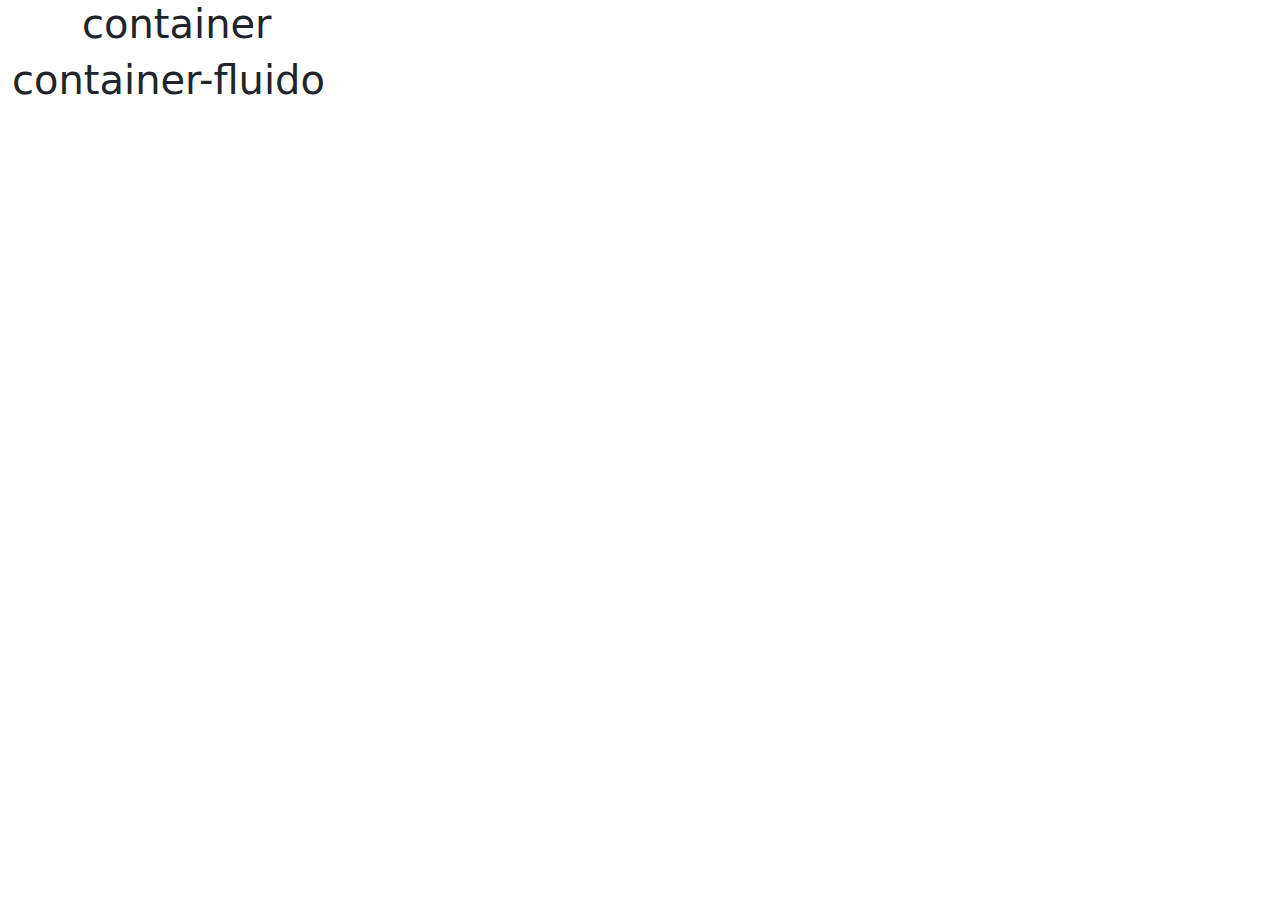
<file: bootstrap-main/2_layout/1_container/index.HTML>
<!DOCTYPE html>
<html lang="pt-br">
<head>
    <meta charset="UTF-8">
    <meta name="viewport" content="width=device-width, initial-scale=1.0">
    <title>Bootstrap</title>
    <link href="https://cdn.jsdelivr.net/npm/bootstrap@5.3.3/dist/css/bootstrap.min.css" rel="stylesheet" integrity="sha384-QWTKZyjpPEjISv5WaRU9OFeRpok6YctnYmDr5pNlyT2bRjXh0JMhjY6hW+ALEwIH" crossorigin="anonymous">
</head>
<body>
    <div class="container">
        <h1>container</h1>
    </div>
    
    <div class="container-fluid">
        <h1>container-fluido</h1>
    </div>
    
    <script src="https://cdn.jsdelivr.net/npm/bootstrap@5.3.3/dist/js/bootstrap.bundle.min.js" integrity="sha384-YvpcrYf0tY3lHB60NNkmXc5s9fDVZLESaAA55NDzOxhy9GkcIdslK1eN7N6jIeHz" crossorigin="anonymous"></script>
</body>
</html>
</file>
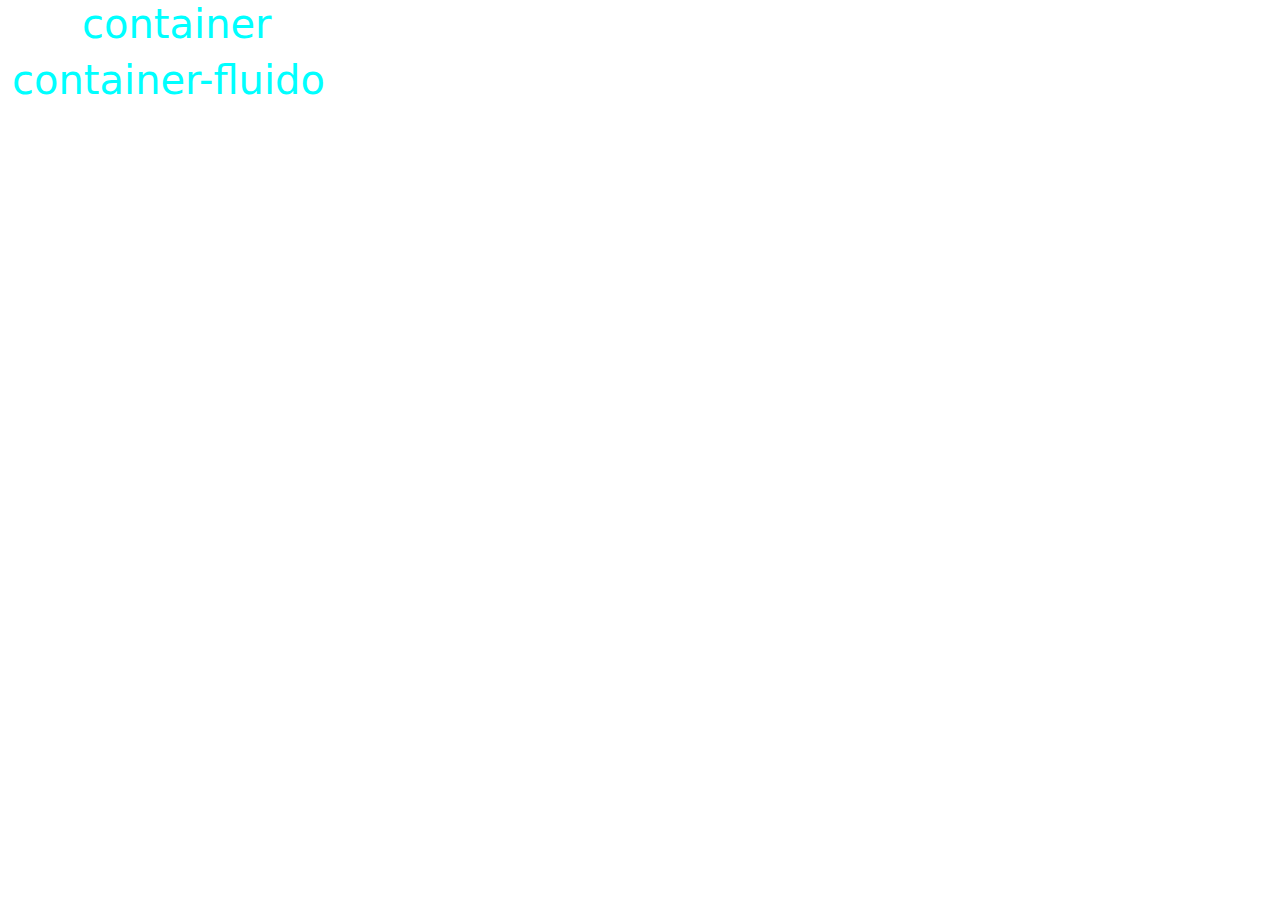
<file: bootstrap-main/2_layout/2_first_mobile/index.HTML>
<!DOCTYPE html>
<html lang="pt-br">
<head>
    <meta charset="UTF-8">
    <meta name="viewport" content="width=device-width, initial-scale=1.0">
    <title>Bootstrap</title>
    <link href="https://cdn.jsdelivr.net/npm/bootstrap@5.3.3/dist/css/bootstrap.min.css" rel="stylesheet" integrity="sha384-QWTKZyjpPEjISv5WaRU9OFeRpok6YctnYmDr5pNlyT2bRjXh0JMhjY6hW+ALEwIH" crossorigin="anonymous">
    <link rel="stylesheet" href="style.css">
</head>
<body>
    <div class="container">
        <h1>container</h1>
    </div>
    
    <div class="container-fluid">
        <h1>container-fluido</h1>
    </div>
    
    <script src="https://cdn.jsdelivr.net/npm/bootstrap@5.3.3/dist/js/bootstrap.bundle.min.js" integrity="sha384-YvpcrYf0tY3lHB60NNkmXc5s9fDVZLESaAA55NDzOxhy9GkcIdslK1eN7N6jIeHz" crossorigin="anonymous"></script>
</body>
</html>
</file>
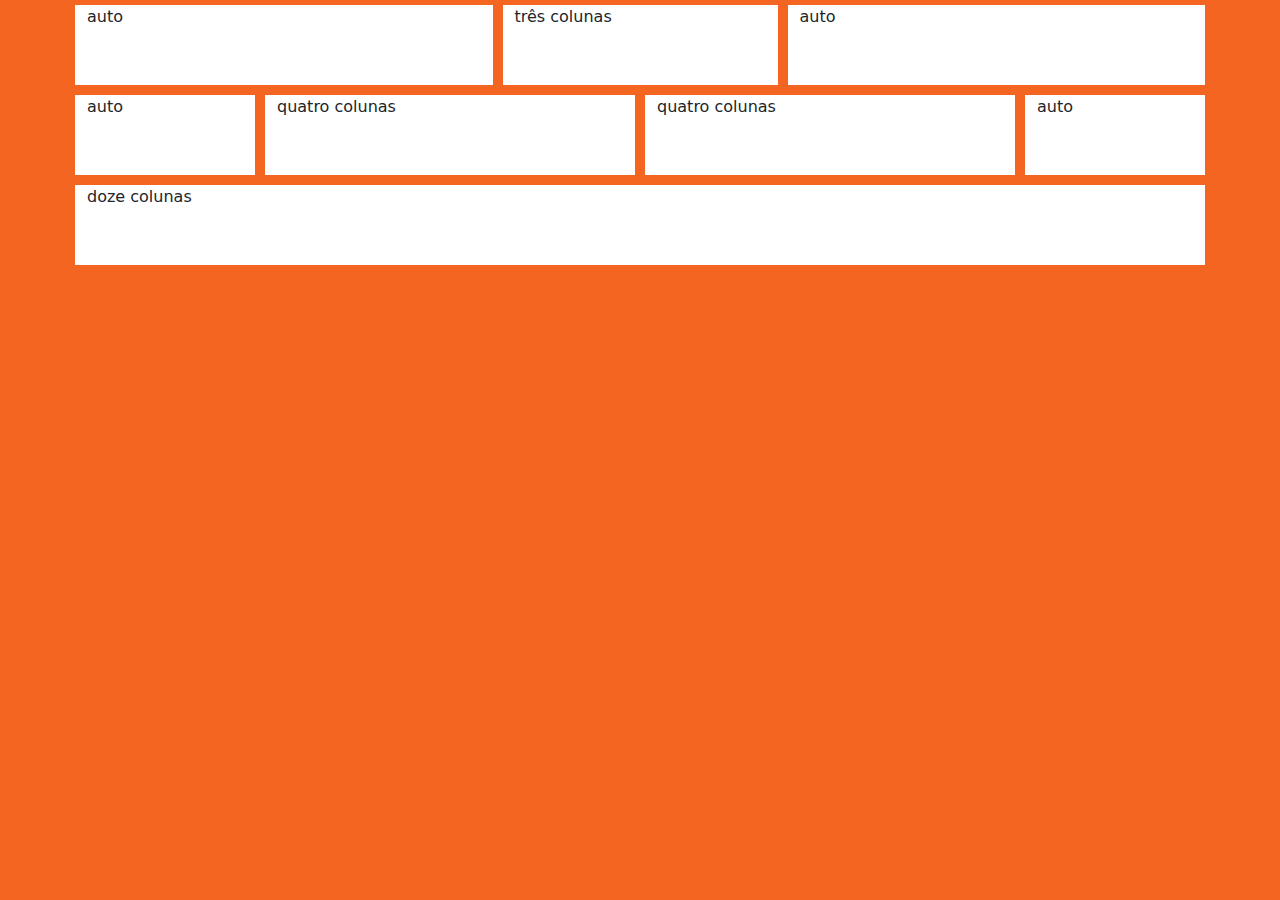
<file: bootstrap-main/2_layout/3_grid_system/index.HTML>
<!DOCTYPE html>
<html lang="pt-br">
<head>
    <meta charset="UTF-8">
    <meta name="viewport" content="width=device-width, initial-scale=1.0">
    <title>Bootstrap</title>
    <link href="https://cdn.jsdelivr.net/npm/bootstrap@5.3.3/dist/css/bootstrap.min.css" rel="stylesheet" integrity="sha384-QWTKZyjpPEjISv5WaRU9OFeRpok6YctnYmDr5pNlyT2bRjXh0JMhjY6hW+ALEwIH" crossorigin="anonymous">
    <link rel="stylesheet" href="style.css">
</head>
<body>
    <div class="container">
        <div class="row">

            <div class="col">auto</div>
            <div class="col-3">três colunas</div>
            <div class="col">auto</div>
        
        </div>

        <div class="row">
        
            <div class="col">auto</div>
            <div class="col-4">quatro colunas</div>
            <div class="col-4">quatro colunas</div>
            <div class="col">auto</div>
        
        </div>

        <div class="row">

            <div class="col-12">doze colunas</div>

        </div>

    </div>
    
    <script src="https://cdn.jsdelivr.net/npm/bootstrap@5.3.3/dist/js/bootstrap.bundle.min.js" integrity="sha384-YvpcrYf0tY3lHB60NNkmXc5s9fDVZLESaAA55NDzOxhy9GkcIdslK1eN7N6jIeHz" crossorigin="anonymous"></script>
</body>
</html>
</file>
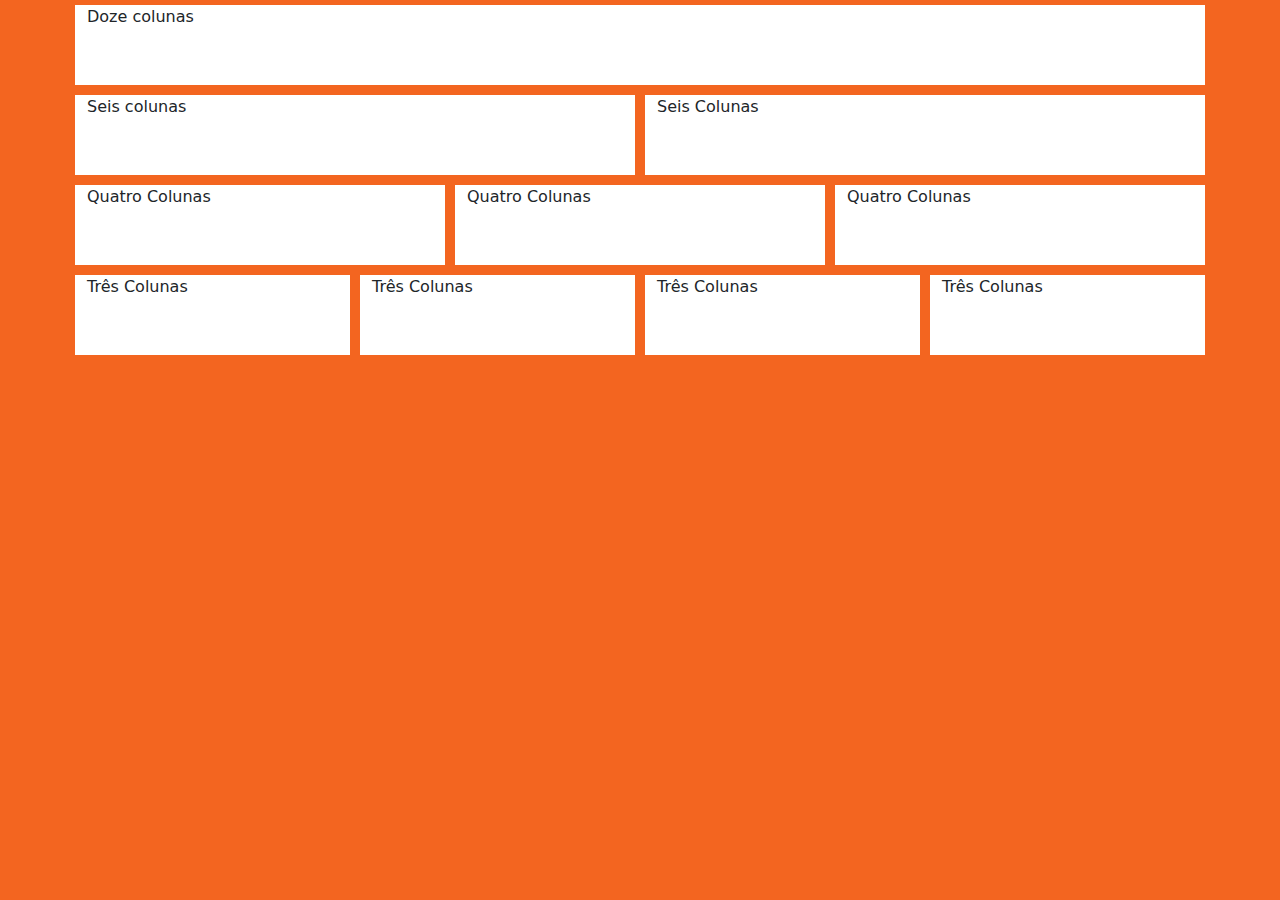
<file: bootstrap-main/2_layout/5_grid_system/index.HTML>
<!DOCTYPE html>
<html lang="pt-br">
<head>
    <meta charset="UTF-8">
    <meta name="viewport" content="width=device-width, initial-scale=1.0">
    <title>Bootstrap</title>
    <link href="https://cdn.jsdelivr.net/npm/bootstrap@5.3.3/dist/css/bootstrap.min.css" rel="stylesheet" integrity="sha384-QWTKZyjpPEjISv5WaRU9OFeRpok6YctnYmDr5pNlyT2bRjXh0JMhjY6hW+ALEwIH" crossorigin="anonymous">
    <link rel="stylesheet" href="style.css">
</head>
<body>
    <div class="container">
        <div class="row">
            <div class="col-12">Doze colunas</div>
        </div>

        <div class="row">
            <div class="col-6">Seis colunas</div>
            <div class="col-6">Seis Colunas</div>
        </div>

        <div class="row">
            <div class="col-4">Quatro Colunas</div>
            <div class="col-4">Quatro Colunas</div>
            <div class="col-4">Quatro Colunas</div>
        </div>

        <div class="row">
            <div class="col-3">Três Colunas</div>
            <div class="col-3">Três Colunas</div>
            <div class="col-3">Três Colunas</div>
            <div class="col-3">Três Colunas</div>
        </div>
    </div>
    
    <script src="https://cdn.jsdelivr.net/npm/bootstrap@5.3.3/dist/js/bootstrap.bundle.min.js" integrity="sha384-YvpcrYf0tY3lHB60NNkmXc5s9fDVZLESaAA55NDzOxhy9GkcIdslK1eN7N6jIeHz" crossorigin="anonymous"></script>
</body>
</html>
</file>
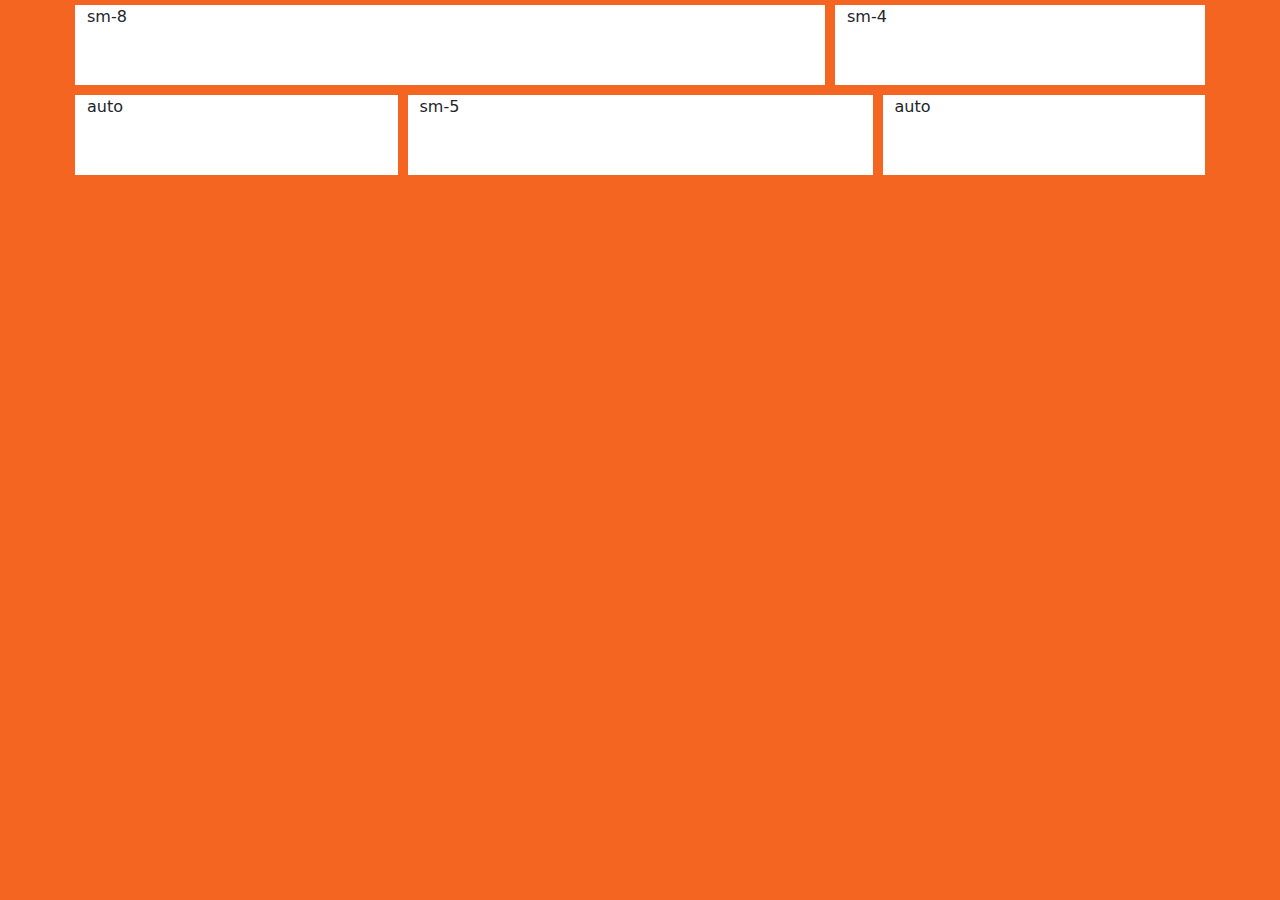
<file: bootstrap-main/2_layout/6_grid_system_small/index.HTML>
<!DOCTYPE html>
<html lang="pt-br">
<head>
    <meta charset="UTF-8">
    <meta name="viewport" content="width=device-width, initial-scale=1.0">
    <title>Bootstrap</title>
    <link href="https://cdn.jsdelivr.net/npm/bootstrap@5.3.3/dist/css/bootstrap.min.css" rel="stylesheet" integrity="sha384-QWTKZyjpPEjISv5WaRU9OFeRpok6YctnYmDr5pNlyT2bRjXh0JMhjY6hW+ALEwIH" crossorigin="anonymous">
    <link rel="stylesheet" href="style.css">
</head>
<body>
    <div class="container">
        <div class="row">
            <div class="col-sm-8">sm-8</div>
            <div class="col-sm-4">sm-4</div>
        </div>

        <div class="row">
            <div class="col">auto</div>
            <div class="col-sm-5">sm-5</div>
            <div class="col">auto</div>
        </div>
    </div>
    
    <script src="https://cdn.jsdelivr.net/npm/bootstrap@5.3.3/dist/js/bootstrap.bundle.min.js" integrity="sha384-YvpcrYf0tY3lHB60NNkmXc5s9fDVZLESaAA55NDzOxhy9GkcIdslK1eN7N6jIeHz" crossorigin="anonymous"></script>
</body>
</html>
</file>
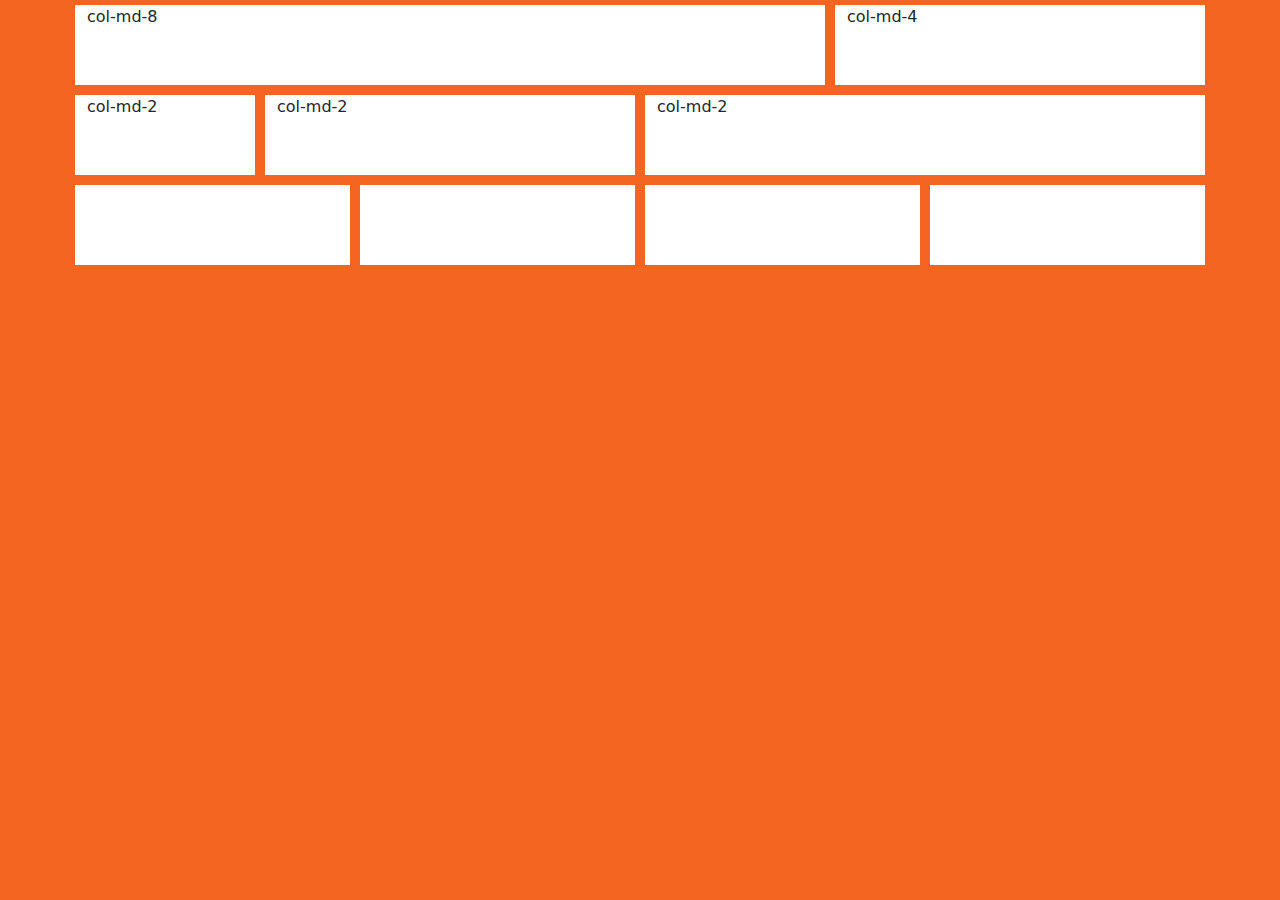
<file: bootstrap-main/2_layout/7_grid_system_mobile/index.HTML>
<!DOCTYPE html>
<html lang="pt-br">
<head>
    <meta charset="UTF-8">
    <meta name="viewport" content="width=device-width, initial-scale=1.0">
    <title>Bootstrap</title>
    <link href="https://cdn.jsdelivr.net/npm/bootstrap@5.3.3/dist/css/bootstrap.min.css" rel="stylesheet" integrity="sha384-QWTKZyjpPEjISv5WaRU9OFeRpok6YctnYmDr5pNlyT2bRjXh0JMhjY6hW+ALEwIH" crossorigin="anonymous">
    <link rel="stylesheet" href="style.css">
</head>
<body>
    <div class="container">
        <div class="row">
            <div class="col col-md-8">col-md-8</div>
            <div class="col col-md-4">col-md-4</div>
        </div>

        <div class="row">
            <div class="col-5 col-md-2">col-md-2</div>
            <div class="col-2 col-md-4">col-md-2</div>
            <div class="col-5 col-md-6">col-md-2</div>
        </div>

        <div class="row">
            <div class="col-4 col-sm-2 col-md-3"></div>
            <div class="col-4 col-sm-2 col-md-3"></div>
            <div class="col-2 col-sm-4 col-md-3"></div>
            <div class="col-2 col-sm-4 col-md-3"></div>
        </div>
    </div>
    
    <script src="https://cdn.jsdelivr.net/npm/bootstrap@5.3.3/dist/js/bootstrap.bundle.min.js" integrity="sha384-YvpcrYf0tY3lHB60NNkmXc5s9fDVZLESaAA55NDzOxhy9GkcIdslK1eN7N6jIeHz" crossorigin="anonymous"></script>
</body>
</html>
</file>
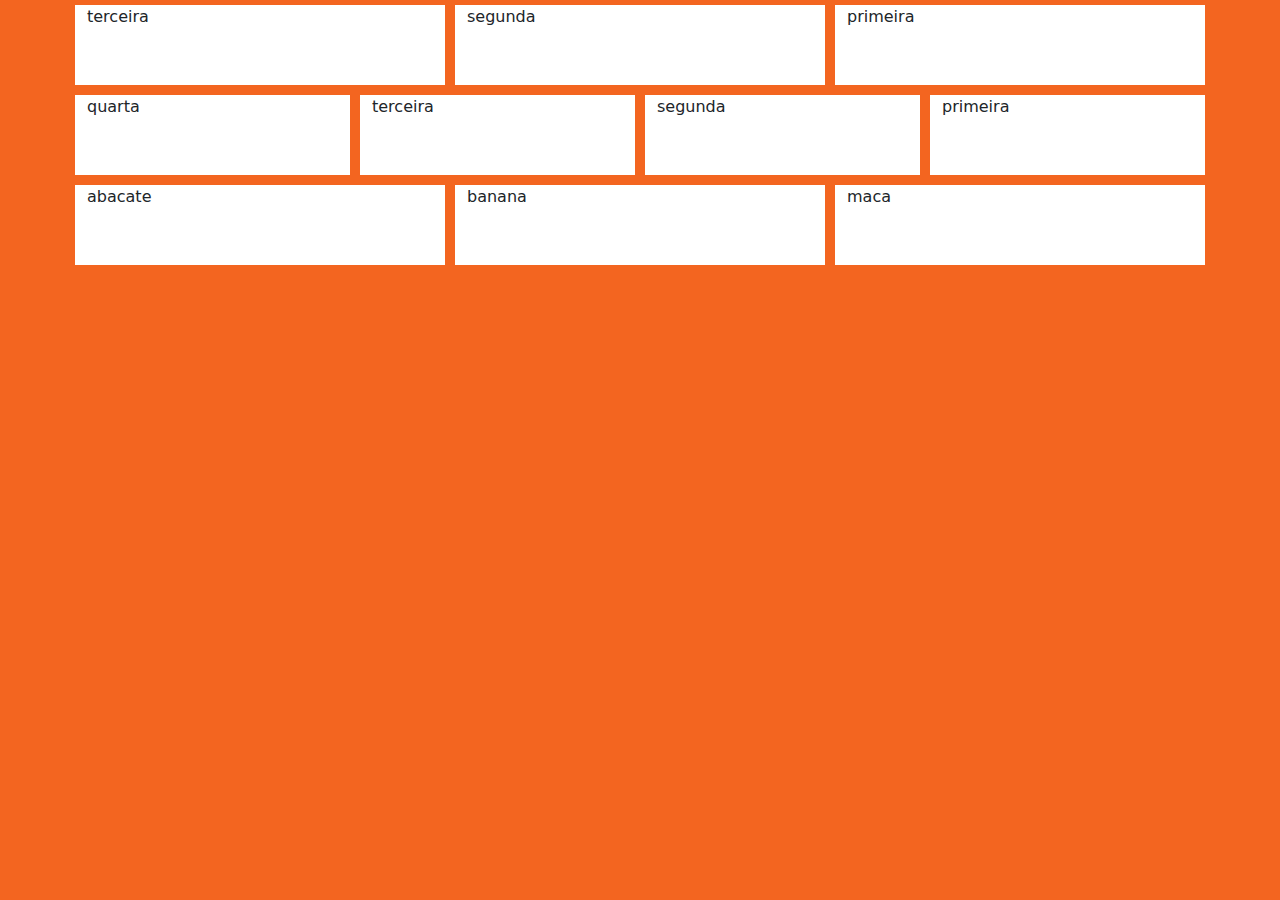
<file: bootstrap-main/2_layout/8_grid_system_order/index.HTML>
<!DOCTYPE html>
<html lang="pt-br">
<head>
    <meta charset="UTF-8">
    <meta name="viewport" content="width=device-width, initial-scale=1.0">
    <title>Bootstrap</title>
    <link href="https://cdn.jsdelivr.net/npm/bootstrap@5.3.3/dist/css/bootstrap.min.css" rel="stylesheet" integrity="sha384-QWTKZyjpPEjISv5WaRU9OFeRpok6YctnYmDr5pNlyT2bRjXh0JMhjY6hW+ALEwIH" crossorigin="anonymous">
    <link rel="stylesheet" href="style.css">
</head>
<body>
    <div class="container">
        <div class="row">
            <div class="col order-sm-3">primeira</div>
            <div class="col order-sm-2">segunda</div>
            <div class="col order-sm-1">terceira</div>
        </div>
        <div class="row">
            <div class="col order-sm-4">primeira</div>
            <div class="col order-sm-3">segunda</div>
            <div class="col order-sm-2">terceira</div>
            <div class="col order-sm-1">quarta</div>

        </div>
        <div class="row">
            <div class="col order-sm-1 order-md-2 order-lg-3">maca</div>
            <div class="col order-sm-2 order-md-1 order-lg-2">banana</div>
            <div class="col order-sm-3 order-md-3 order-lg-1">abacate</div>

        </div>
    </div>
    


    
    <script src="https://cdn.jsdelivr.net/npm/bootstrap@5.3.3/dist/js/bootstrap.bundle.min.js" integrity="sha384-YvpcrYf0tY3lHB60NNkmXc5s9fDVZLESaAA55NDzOxhy9GkcIdslK1eN7N6jIeHz" crossorigin="anonymous"></script>
</body>
</html>
</file>
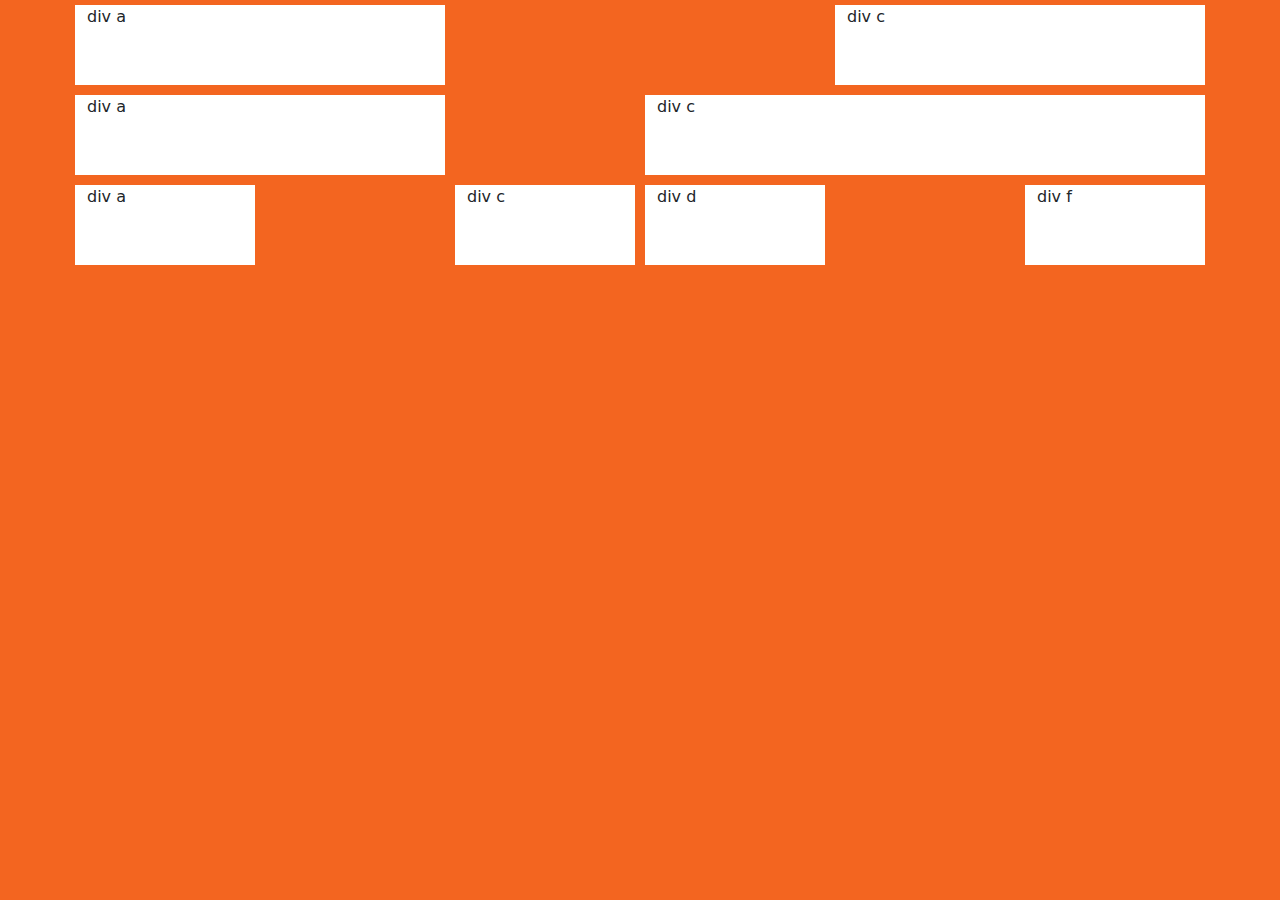
<file: bootstrap-main/2_layout/9_grid_system_offset/index.HTML>
<!DOCTYPE html>
<html lang="pt-br">
<head>
    <meta charset="UTF-8">
    <meta name="viewport" content="width=device-width, initial-scale=1.0">
    <title>Bootstrap</title>
    <link href="https://cdn.jsdelivr.net/npm/bootstrap@5.3.3/dist/css/bootstrap.min.css" rel="stylesheet" integrity="sha384-QWTKZyjpPEjISv5WaRU9OFeRpok6YctnYmDr5pNlyT2bRjXh0JMhjY6hW+ALEwIH" crossorigin="anonymous">
    <link rel="stylesheet" href="style.css">
</head>
<body>
    <div class="container">
        <!--offset: Ocupa o espaco de uma div fantasma-->
        <div class="row">
            <div class="col col-sm-4">div a</div>
            <div class="col col-sm-4 offset-sm-4">div c</div>
        </div>
        <div class="row">
            <div class="col-lg-4">div a</div>
            <div class="col-lg-6 offset-lg-2">div c</div>
        </div>
        <div class="row">
            <div class="col-md-2">div a</div>
            <div class="col-md-2 offset-md-2">div c</div>
            <div class="col-md-2">div d</div>
            <div class="col-md-2 offset-md-2">div f</div>
        </div>
    </div>
    


    
    <script src="https://cdn.jsdelivr.net/npm/bootstrap@5.3.3/dist/js/bootstrap.bundle.min.js" integrity="sha384-YvpcrYf0tY3lHB60NNkmXc5s9fDVZLESaAA55NDzOxhy9GkcIdslK1eN7N6jIeHz" crossorigin="anonymous"></script>
</body>
</html>
</file>
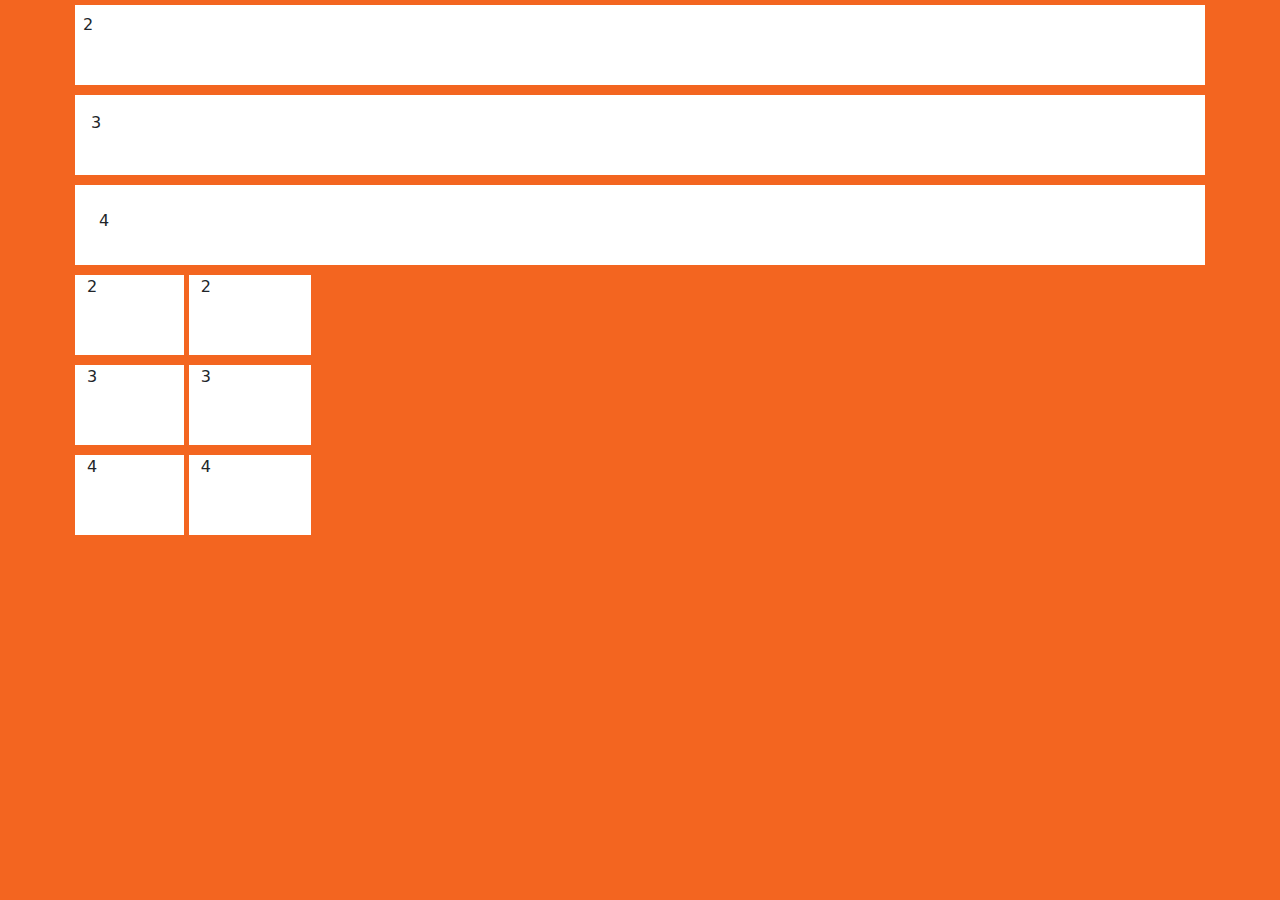
<file: bootstrap-main/3_flexbox/1_introducao_flexbox/index.HTML>
<!DOCTYPE html>
<html lang="pt-br">
<head>
    <meta charset="UTF-8">
    <meta name="viewport" content="width=device-width, initial-scale=1.0">
    <title>Bootstrap</title>
    <link href="https://cdn.jsdelivr.net/npm/bootstrap@5.3.3/dist/css/bootstrap.min.css" rel="stylesheet" integrity="sha384-QWTKZyjpPEjISv5WaRU9OFeRpok6YctnYmDr5pNlyT2bRjXh0JMhjY6hW+ALEwIH" crossorigin="anonymous">
    <link rel="stylesheet" href="style.css">
</head>
<body>
    <div class="container">
        <div class="d-flex row"><!--abre o flexbox-->
            <!--p: padding espacamento interno-->
            <div class="p-2">2</div>
            <div class="p-3">3</div>
            <div class="p-4">4</div>
        </div>

        <div class="d-inline-flex row">
            <div class="p2">2</div>
            <div class="p3">3</div>
            <div class="p4">4</div>
        </div>

        <div class="d-inline-flex row">
            <div class="p2">2</div>
            <div class="p3">3</div>
            <div class="p4">4</div>
        </div>
    
    
    </div>
    


    
    <script src="https://cdn.jsdelivr.net/npm/bootstrap@5.3.3/dist/js/bootstrap.bundle.min.js" integrity="sha384-YvpcrYf0tY3lHB60NNkmXc5s9fDVZLESaAA55NDzOxhy9GkcIdslK1eN7N6jIeHz" crossorigin="anonymous"></script>
</body>
</html>
</file>
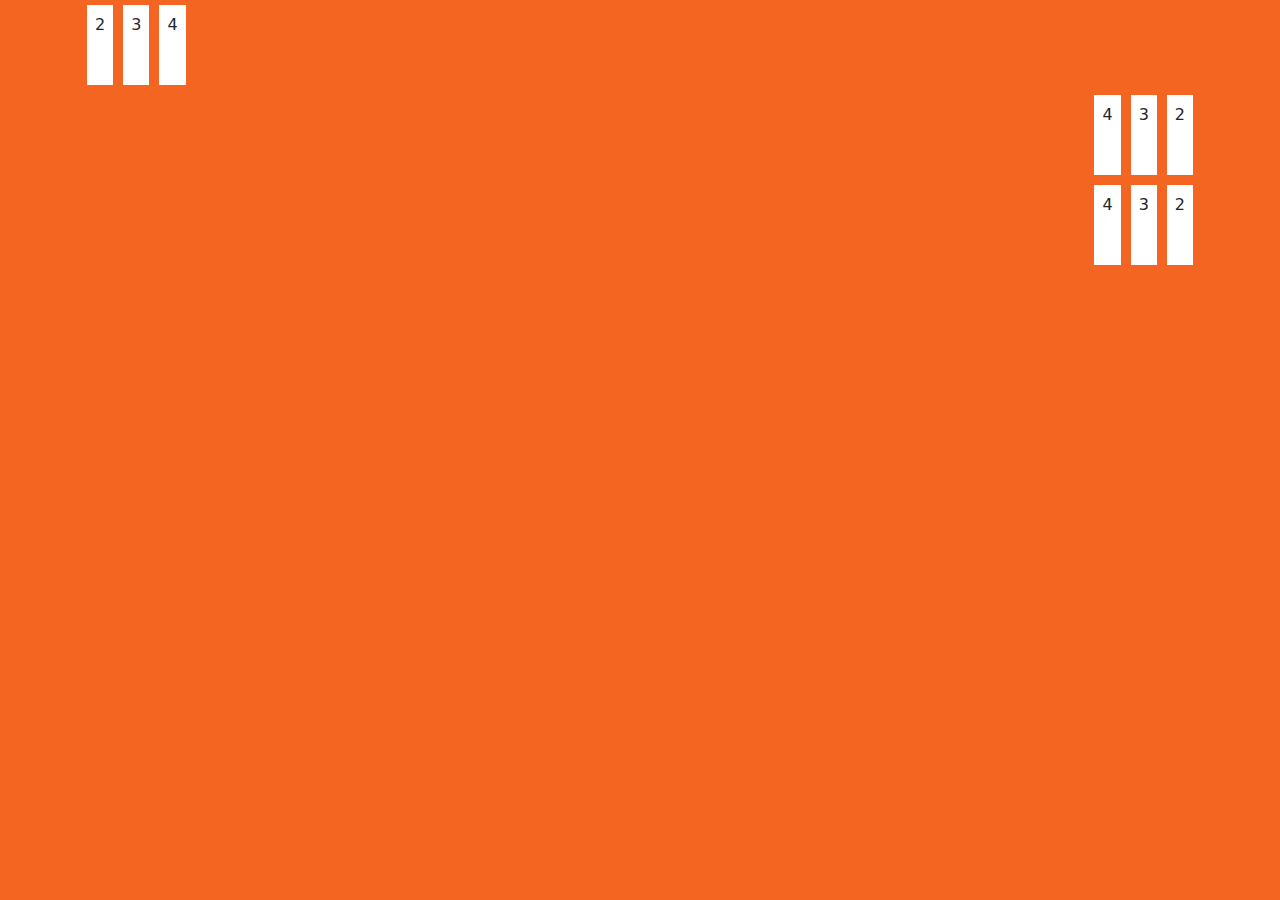
<file: bootstrap-main/3_flexbox/2_flexgrow_x/index.HTML>
<!DOCTYPE html>
<html lang="pt-br">
<head>
    <meta charset="UTF-8">
    <meta name="viewport" content="width=device-width, initial-scale=1.0">
    <title>Bootstrap</title>
    <link href="https://cdn.jsdelivr.net/npm/bootstrap@5.3.3/dist/css/bootstrap.min.css" rel="stylesheet" integrity="sha384-QWTKZyjpPEjISv5WaRU9OFeRpok6YctnYmDr5pNlyT2bRjXh0JMhjY6hW+ALEwIH" crossorigin="anonymous">
    <link rel="stylesheet" href="style.css">
</head>
<body>
    <div class="container">
        <!--d-flex por padrão sempre alinha para a esquerda-->
        <div class="d-flex flex-row">
            <div class="p-2">2</div>
            <div class="p-2">3</div>
            <div class="p-2">4</div>
        </div>

        <div class="d-flex flex-row-reverse">
            <div class="p-2">2</div>
            <div class="p-2">3</div>
            <div class="p-2">4</div>
        </div>

        <div class="d-flex flex-sm-row-reverse">
            <!--Acima da resolção sm ele ativa o reverso!!!-->
            <div class="p-2">2</div>
            <div class="p-2">3</div>
            <div class="p-2">4</div>
        </div>
    
    
    </div>
    


    
    <script src="https://cdn.jsdelivr.net/npm/bootstrap@5.3.3/dist/js/bootstrap.bundle.min.js" integrity="sha384-YvpcrYf0tY3lHB60NNkmXc5s9fDVZLESaAA55NDzOxhy9GkcIdslK1eN7N6jIeHz" crossorigin="anonymous"></script>
</body>
</html>
</file>
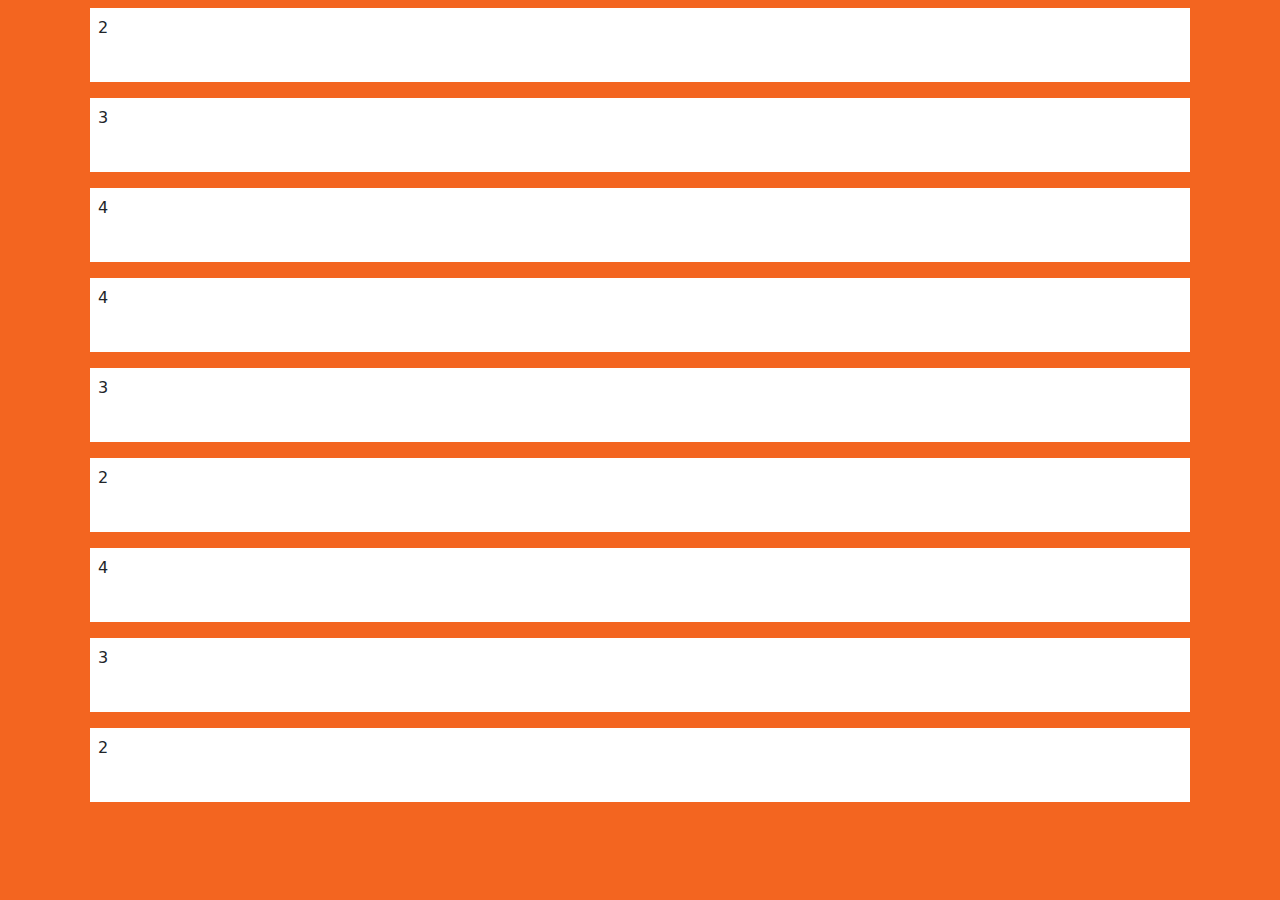
<file: bootstrap-main/3_flexbox/3_flexgrow_y/index.HTML>
<!DOCTYPE html>
<html lang="pt-br">
<head>
    <meta charset="UTF-8">
    <meta name="viewport" content="width=device-width, initial-scale=1.0">
    <title>Bootstrap</title>
    <link href="https://cdn.jsdelivr.net/npm/bootstrap@5.3.3/dist/css/bootstrap.min.css" rel="stylesheet" integrity="sha384-QWTKZyjpPEjISv5WaRU9OFeRpok6YctnYmDr5pNlyT2bRjXh0JMhjY6hW+ALEwIH" crossorigin="anonymous">
    <link rel="stylesheet" href="style.css">
</head>
<body>
    <div class="container">
        <div class="d-flex flex-column">
            <div class="p-2">2</div>
            <div class="p-2">3</div>
            <div class="p-2">4</div>
        </div>

        <div class="d-flex flex-column-reverse">
            <div class="p-2">2</div>
            <div class="p-2">3</div>
            <div class="p-2">4</div>
        </div>
    
        <div class="d-flex flex-md-column-reverse">
            <div class="p-2">2</div>
            <div class="p-2">3</div>
            <div class="p-2">4</div>

        </div>
    
    </div>
    


    
    <script src="https://cdn.jsdelivr.net/npm/bootstrap@5.3.3/dist/js/bootstrap.bundle.min.js" integrity="sha384-YvpcrYf0tY3lHB60NNkmXc5s9fDVZLESaAA55NDzOxhy9GkcIdslK1eN7N6jIeHz" crossorigin="anonymous"></script>
</body>
</html>
</file>
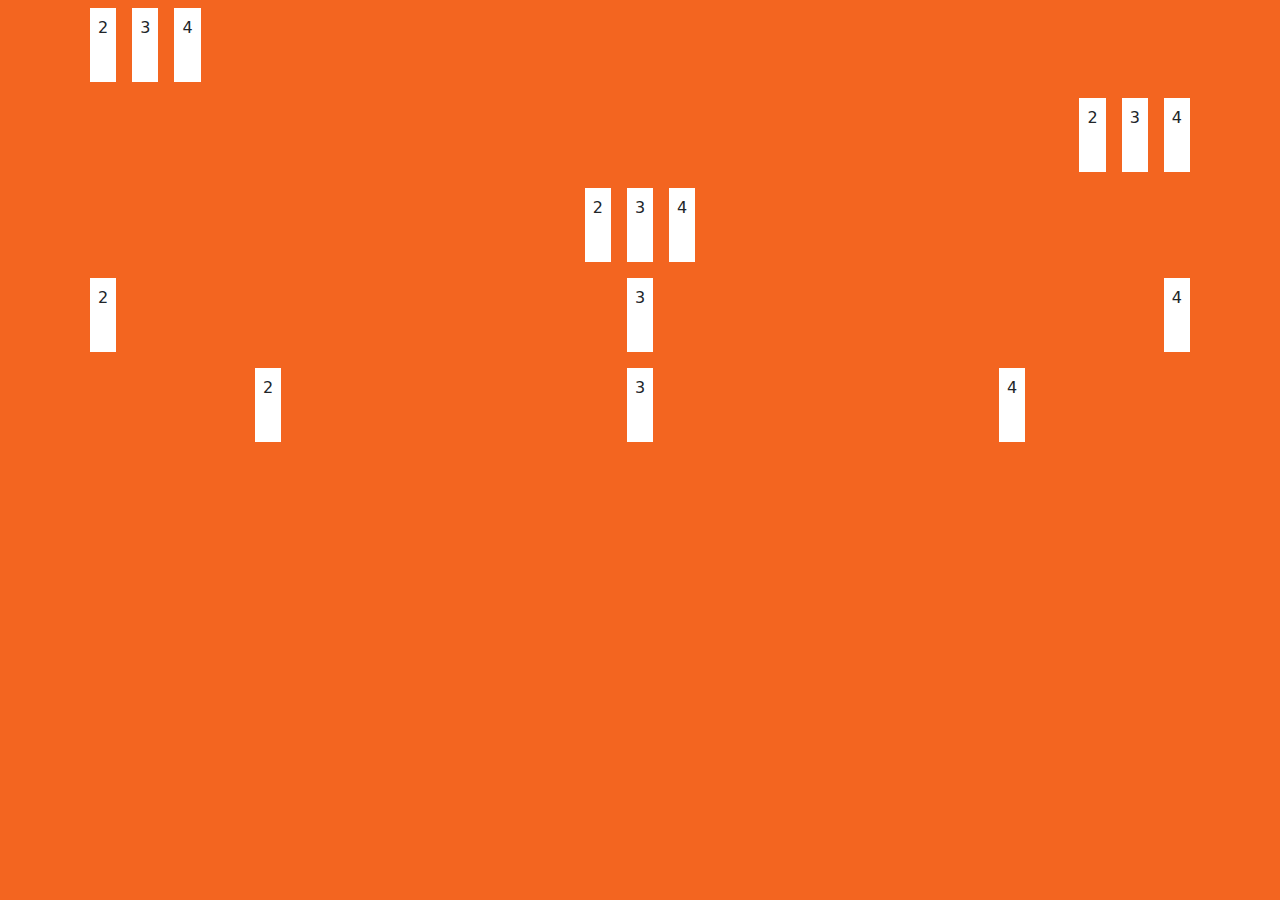
<file: bootstrap-main/3_flexbox/4_flex_jutify_content/index.HTML>
<!DOCTYPE html>
<html lang="pt-br">
<head>
    <meta charset="UTF-8">
    <meta name="viewport" content="width=device-width, initial-scale=1.0">
    <title>Bootstrap</title>
    <link href="https://cdn.jsdelivr.net/npm/bootstrap@5.3.3/dist/css/bootstrap.min.css" rel="stylesheet" integrity="sha384-QWTKZyjpPEjISv5WaRU9OFeRpok6YctnYmDr5pNlyT2bRjXh0JMhjY6hW+ALEwIH" crossorigin="anonymous">
    <link rel="stylesheet" href="style.css">
</head>
<body>
    <div class="container">
        <!--conteudo inicio/esquerda-->
        <div class="d-flex justify-content-start">
            <div class="p-2">2</div>
            <div class="p-2">3</div>
            <div class="p-2">4</div>
        </div>

        <!--Conteudo final/direita-->
        <div class="d-flex justify-content-sm-end">
            <div class="p-2">2</div>
            <div class="p-2">3</div>
            <div class="p-2">4</div>
        </div>

        <!--content-->
        <div class="d-flex justify-content-center">
            <div class="p-2">2</div>
            <div class="p-2">3</div>
            <div class="p-2">4</div>
        </div>

        <!--Entre-->
        <div class="d-flex justify-content-between">
            <div class="p-2">2</div>
            <div class="p-2">3</div>
            <div class="p-2">4</div>
        </div>

        <!--Envolta-->
        <div class="d-flex justify-content-around">
            <div class="p-2">2</div>
            <div class="p-2">3</div>
            <div class="p-2">4</div>
        </div>
    
    </div>
    


    
    <script src="https://cdn.jsdelivr.net/npm/bootstrap@5.3.3/dist/js/bootstrap.bundle.min.js" integrity="sha384-YvpcrYf0tY3lHB60NNkmXc5s9fDVZLESaAA55NDzOxhy9GkcIdslK1eN7N6jIeHz" crossorigin="anonymous"></script>
</body>
</html>
</file>
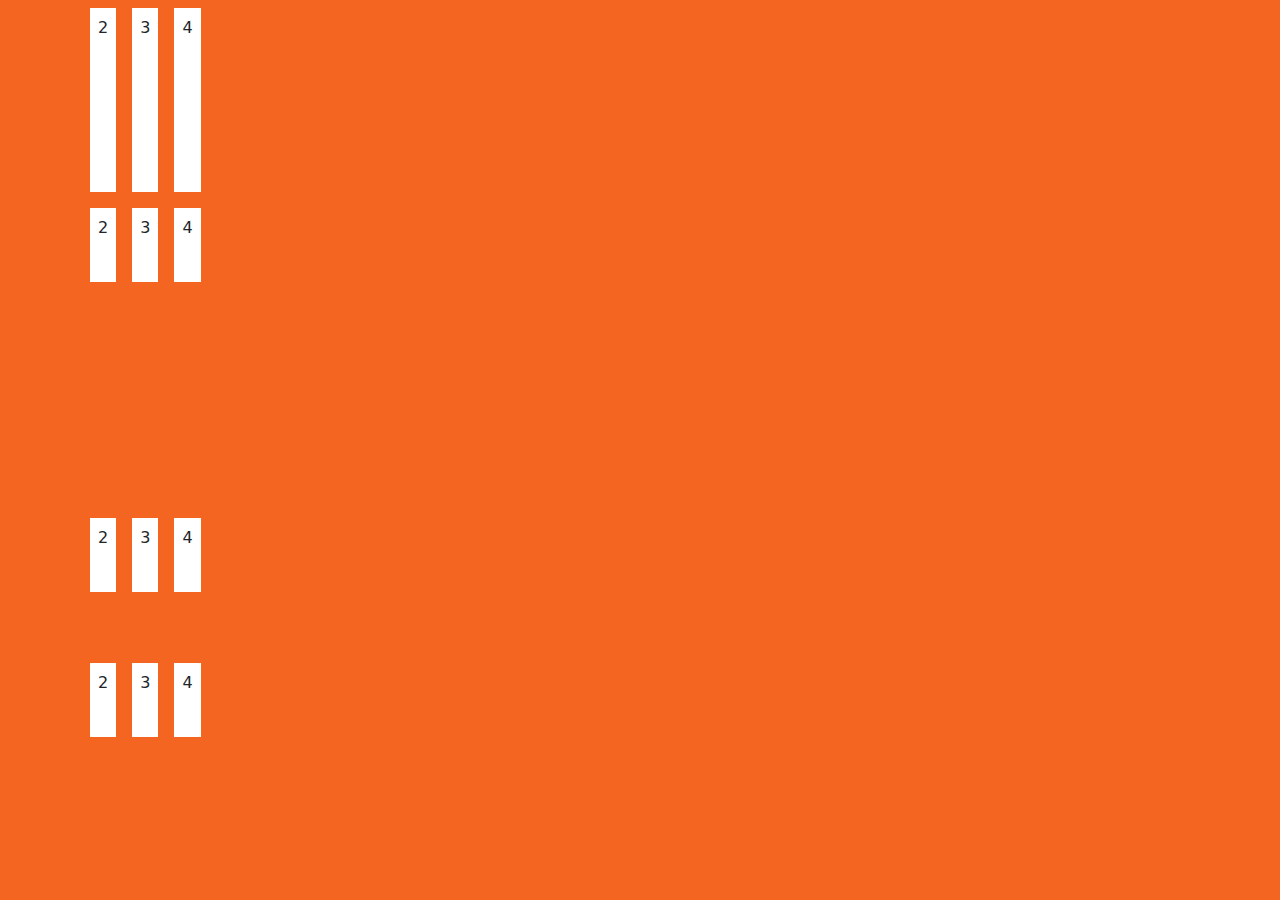
<file: bootstrap-main/3_flexbox/5_flex_allign_itens/index.HTML>
<!DOCTYPE html>
<html lang="pt-br">
<head>
    <meta charset="UTF-8">
    <meta name="viewport" content="width=device-width, initial-scale=1.0">
    <title>Bootstrap</title>
    <link href="https://cdn.jsdelivr.net/npm/bootstrap@5.3.3/dist/css/bootstrap.min.css" rel="stylesheet" integrity="sha384-QWTKZyjpPEjISv5WaRU9OFeRpok6YctnYmDr5pNlyT2bRjXh0JMhjY6hW+ALEwIH" crossorigin="anonymous">
    <link rel="stylesheet" href="style.css">
</head>
<body>
    <div class="container">
        <!--ajustar os itens no eixo y-->
        <div class="d-flex align-items-stretch" style="height: 200px;">
            <div class="p-2">2</div>
            <div class="p-2">3</div>
            <div class="p-2">4</div>
        </div>

        <!--no começo-->
        <div class="d-flex align-items-start" style="height: 200px;">
            <div class="p-2">2</div>
            <div class="p-2">3</div>
            <div class="p-2">4</div>
        </div>

        <!--no fim-->
        <div class="d-flex align-items-end" style="height: 200px;">
            <div class="p-2">2</div>
            <div class="p-2">3</div>
            <div class="p-2">4</div>
        </div>

        <!--no centro-->
        <div class="d-flex align-items-center" style="height: 200px;">
            <div class="p-2">2</div>
            <div class="p-2">3</div>
            <div class="p-2">4</div>
        </div>

    
    </div>
    


    
    <script src="https://cdn.jsdelivr.net/npm/bootstrap@5.3.3/dist/js/bootstrap.bundle.min.js" integrity="sha384-YvpcrYf0tY3lHB60NNkmXc5s9fDVZLESaAA55NDzOxhy9GkcIdslK1eN7N6jIeHz" crossorigin="anonymous"></script>
</body>
</html>
</file>
<file: bootstrap-main/2_layout/2_first_mobile/style.css>
h1{
    color: black;
}
@media (min-width: 576px ){
    h1{
        color: rgb(255, 0, 0);
    }
}
@media (min-width: 768px ){
    h1{
        color: rgb(255, 0, 242);
    }
}
@media (min-width: 992px ){
    h1{
        color: rgb(0, 255, 42);
    }
}
@media (min-width: 1200px ){
    h1{
        color: aqua;
    }
}
</file>
<file: bootstrap-main/2_layout/3_grid_system/style.css>
body{
    background-color: #f36520;
}
header, nav, main, .row div{
    background-color: #fff;
    border: 5px solid #f36520;
    min-height: 10vh;
}
header{
    margin: 2vh auto;
}
nav, main{
    min-height: 82vh;
}
</file>
<file: bootstrap-main/2_layout/5_grid_system/style.css>
body{
    background-color: #f36520;
}
header, nav, main, .row div{
    background-color: #fff;
    border: 5px solid #f36520;
    min-height: 10vh;
}
header{
    margin: 2vh auto;
}
nav, main{
    min-height: 82vh;
}
</file>
<file: bootstrap-main/2_layout/6_grid_system_small/style.css>
body{
    background-color: #f36520;
}
header, nav, main, .row div{
    background-color: #fff;
    border: 5px solid #f36520;
    min-height: 10vh;
}
header{
    margin: 2vh auto;
}
nav, main{
    min-height: 82vh;
}
</file>
<file: bootstrap-main/2_layout/7_grid_system_mobile/style.css>
body{
    background-color: #f36520;
}
header, nav, main, .row div{
    background-color: #fff;
    border: 5px solid #f36520;
    min-height: 10vh;
}
header{
    margin: 2vh auto;
}
nav, main{
    min-height: 82vh;
}
</file>
<file: bootstrap-main/2_layout/8_grid_system_order/style.css>
body{
    background-color: #f36520;
}
header, nav, main, .row div{
    background-color: #fff;
    border: 5px solid #f36520;
    min-height: 10vh;
}
header{
    margin: 2vh auto;
}
nav, main{
    min-height: 82vh;
}
</file>
<file: bootstrap-main/2_layout/9_grid_system_offset/style.css>
body{
    background-color: #f36520;
}
header, nav, main, .row div{
    background-color: #fff;
    border: 5px solid #f36520;
    min-height: 10vh;
}
header{
    margin: 2vh auto;
}
nav, main{
    min-height: 82vh;
}
</file>
<file: bootstrap-main/3_flexbox/1_introducao_flexbox/style.css>
body{
    background-color: #f36520;
}
header, nav, main, .row div{
    background-color: #fff;
    border: 5px solid #f36520;
    min-height: 10vh;
}
header{
    margin: 2vh auto;
}
nav, main{
    min-height: 82vh;
}
</file>
<file: bootstrap-main/3_flexbox/2_flexgrow_x/style.css>
body{
    background-color: #f36520;
}
header, nav, main, .row div, .d-flex div{
    background-color: #fff;
    border: 5px solid #f36520;
    min-height: 10vh;
}
header{
    margin: 2vh auto;
}
nav, main{
    min-height: 82vh;
}
</file>
<file: bootstrap-main/3_flexbox/3_flexgrow_y/style.css>
body{
    background-color: #f36520;
}
header, nav, main, .row div, .d-flex div{
    background-color: #fff;
    border: 8px solid #f36520;
    min-height: 10vh;
}
header{
    margin: 2vh auto;
}
nav, main{
    min-height: 82vh;
}
</file>
<file: bootstrap-main/3_flexbox/4_flex_jutify_content/style.css>
body{
    background-color: #f36520;
}
header, nav, main, .row div, .d-flex div{
    background-color: #fff;
    border: 8px solid #f36520;
    min-height: 10vh;
}
header{
    margin: 2vh auto;
}
nav, main{
    min-height: 82vh;
}
</file>
<file: bootstrap-main/3_flexbox/5_flex_allign_itens/style.css>
body{
    background-color: #f36520;
}
header, nav, main, .row div, .d-flex div{
    background-color: #fff;
    border: 8px solid #f36520;
    min-height: 10vh;
}
header{
    margin: 2vh auto;
}
nav, main{
    min-height: 82vh;
}
</file>
